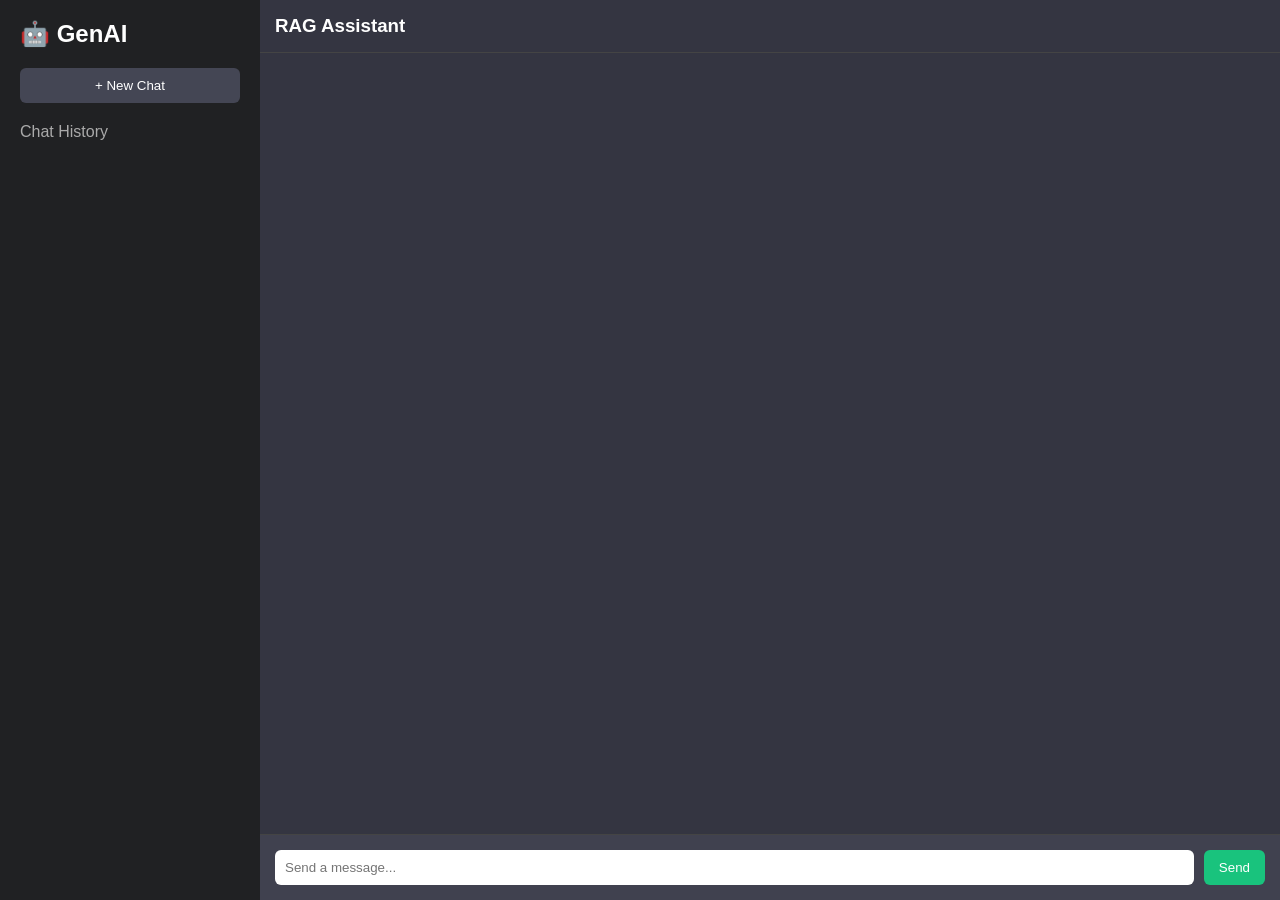
<file: index.html>
<!DOCTYPE html>
<html lang="en">

<head>

<meta charset="UTF-8">
<meta name="viewport" content="width=device-width, initial-scale=1.0">

<title>GenAI RAG Assistant</title>

<link rel="stylesheet" href="styles.css">

</head>

<body>

<div class="container">

<!-- Sidebar -->

<div class="sidebar">

<h2>🤖 GenAI</h2>

<button class="new-chat">+ New Chat</button>

<div class="chat-history">

<p>Chat History</p>

</div>

</div>

<!-- Main Chat Area -->

<div class="chat-area">

<div class="chat-header">

<h3>RAG Assistant</h3>

</div>

<div id="chat-box" class="chat-box"></div>

<div class="chat-input">

<input
type="text"
id="user-input"
placeholder="Send a message..."
/>

<button id="send-btn">Send</button>

</div>

</div>

</div>

<script src="script.js"></script>

</body>

</html>
</file>
<file: styles.css>
*{
margin:0;
padding:0;
box-sizing:border-box;
font-family:Arial, Helvetica, sans-serif;
}

body{

height:100vh;

display:flex;

background:#343541;

color:white;

}

/* Layout */

.container{

display:flex;

width:100%;

}

/* Sidebar */

.sidebar{

width:260px;

background:#202123;

padding:20px;

display:flex;

flex-direction:column;

}

.sidebar h2{

margin-bottom:20px;

}

.new-chat{

padding:10px;

border:none;

background:#444654;

color:white;

border-radius:6px;

cursor:pointer;

margin-bottom:20px;

}

.chat-history{

flex:1;

color:#aaa;

}

/* Chat Area */

.chat-area{

flex:1;

display:flex;

flex-direction:column;

}

.chat-header{

padding:15px;

border-bottom:1px solid #444;

background:#343541;

}

/* Messages */

.chat-box{

flex:1;

overflow-y:auto;

padding:20px;

display:flex;

flex-direction:column;

}

.message{

max-width:70%;

padding:12px;

margin:8px 0;

border-radius:8px;

line-height:1.4;

}

.user{

align-self:flex-end;

background:#4e73df;

}

.bot{

align-self:flex-start;

background:#444654;

}

/* Input */

.chat-input{

display:flex;

padding:15px;

border-top:1px solid #444;

background:#40414f;

}

#user-input{

flex:1;

padding:10px;

border:none;

border-radius:6px;

outline:none;

}

#send-btn{

margin-left:10px;

padding:10px 15px;

background:#19c37d;

border:none;

border-radius:6px;

cursor:pointer;

color:white;

}

/* Responsive */

@media (max-width:768px){

.sidebar{

display:none;

}

}
</file>
<file: static/styles.css>
*{
margin:0;
padding:0;
box-sizing:border-box;
font-family:Arial, Helvetica, sans-serif;
}

body{

height:100vh;

display:flex;

background:#343541;

color:white;

}

/* Layout */

.container{

display:flex;

width:100%;

}

/* Sidebar */

.sidebar{

width:260px;

background:#202123;

padding:20px;

display:flex;

flex-direction:column;

}

.sidebar h2{

margin-bottom:20px;

}

.new-chat{

padding:10px;

border:none;

background:#444654;

color:white;

border-radius:6px;

cursor:pointer;

margin-bottom:20px;

}

.chat-history{

flex:1;

color:#aaa;

}

/* Chat Area */

.chat-area{

flex:1;

display:flex;

flex-direction:column;

}

.chat-header{

padding:15px;

border-bottom:1px solid #444;

background:#343541;

}

/* Messages */

.chat-box{

flex:1;

overflow-y:auto;

padding:20px;

display:flex;

flex-direction:column;

}

.message{

max-width:70%;

padding:12px;

margin:8px 0;

border-radius:8px;

line-height:1.4;

}

.user{

align-self:flex-end;

background:#4e73df;

}

.bot{

align-self:flex-start;

background:#444654;

}

/* Input */

.chat-input{

display:flex;

padding:15px;

border-top:1px solid #444;

background:#40414f;

}

#user-input{

flex:1;

padding:10px;

border:none;

border-radius:6px;

outline:none;

}

#send-btn{

margin-left:10px;

padding:10px 15px;

background:#19c37d;

border:none;

border-radius:6px;

cursor:pointer;

color:white;

}

/* Responsive */

@media (max-width:768px){

.sidebar{

display:none;

}

}
</file>
